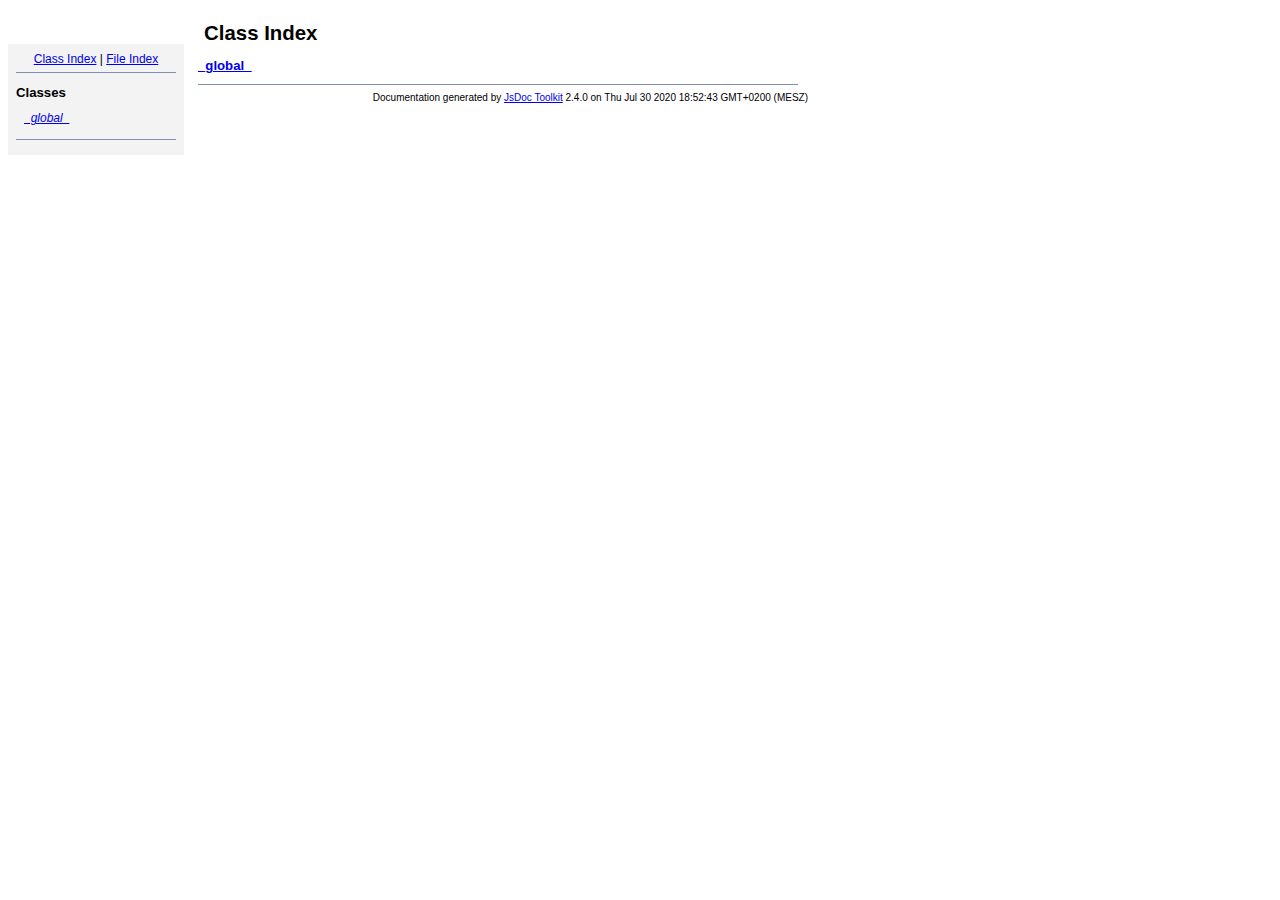
<file: doc/index.html>
<!DOCTYPE html PUBLIC "-//W3C//DTD XHTML 1.0 Transitional//EN"
        "http://www.w3.org/TR/xhtml1/DTD/xhtml1-transitional.dtd">
<html xmlns="http://www.w3.org/1999/xhtml" xml:lang="en" lang="en">
	<head>
		<meta http-equiv="content-type" content="text/html; charset=utf-8" />
		
		<title>JsDoc Reference - Index</title>
		<meta name="generator" content="JsDoc Toolkit" />
		
		<style type="text/css">
		/* default.css */
body
{
	font: 12px "Lucida Grande", Tahoma, Arial, Helvetica, sans-serif;
	width: 800px;
}

.header
{
	clear: both;
	background-color: #ccc;
	padding: 8px;
}

h1
{
	font-size: 150%;
	font-weight: bold;
	padding: 0;
	margin: 1em 0 0 .3em;
}

hr
{
	border: none 0;
	border-top: 1px solid #7F8FB1;
	height: 1px;
}

pre.code
{
	display: block;
	padding: 8px;
	border: 1px dashed #ccc;
}

#index
{
	margin-top: 24px;
	float: left;
	width: 160px;
	position: absolute;
	left: 8px;
	background-color: #F3F3F3;
	padding: 8px;
}

#content
{
	margin-left: 190px;
	width: 600px;
}

.classList
{
	list-style-type: none;
	padding: 0;
	margin: 0 0 0 8px;
	font-family: arial, sans-serif;
	font-size: 1em;
	overflow: auto;
}

.classList li
{
	padding: 0;
	margin: 0 0 8px 0;
}

.summaryTable { width: 100%; }

h1.classTitle
{
	font-size:170%;
	line-height:130%;
}

h2 { font-size: 110%; }
caption, div.sectionTitle
{
	background-color: #7F8FB1;
	color: #fff;
	font-size:130%;
	text-align: left;
	padding: 2px 6px 2px 6px;
	border: 1px #7F8FB1 solid;
}

div.sectionTitle { margin-bottom: 8px; }
.summaryTable thead { display: none; }

.summaryTable td
{
	vertical-align: top;
	padding: 4px;
	border-bottom: 1px #7F8FB1 solid;
	border-right: 1px #7F8FB1 solid;
}

/*col#summaryAttributes {}*/
.summaryTable td.attributes
{
	border-left: 1px #7F8FB1 solid;
	width: 140px;
	text-align: right;
}

td.attributes, .fixedFont
{
	line-height: 15px;
	color: #002EBE;
	font-family: "Courier New",Courier,monospace;
	font-size: 13px;
}

.summaryTable td.nameDescription
{
	text-align: left;
	font-size: 13px;
	line-height: 15px;
}

.summaryTable td.nameDescription, .description
{
	line-height: 15px;
	padding: 4px;
	padding-left: 4px;
}

.summaryTable { margin-bottom: 8px; }

ul.inheritsList
{
	list-style: square;
	margin-left: 20px;
	padding-left: 0;
}

.detailList {
	margin-left: 20px; 
	line-height: 15px;
}
.detailList dt { margin-left: 20px; }

.detailList .heading
{
	font-weight: bold;
	padding-bottom: 6px;
	margin-left: 0;
}

.light, td.attributes, .light a:link, .light a:visited
{
	color: #777;
	font-style: italic;
}

.fineprint
{
	text-align: right;
	font-size: 10px;
}
		</style>
	</head>
	
	<body>
		<div id="header">
</div>
		
		<div id="index">
			<div align="center"><a href="index.html">Class Index</a>
| <a href="files.html">File Index</a></div>
<hr />
<h2>Classes</h2>
<ul class="classList">
	
	<li><i><a href="symbols/_global_.html">_global_</a></i></li>
	
</ul>
<hr />
		</div>
		
		<div id="content">
			<h1 class="classTitle">Class Index</h1>
			
			
			<div>
				<h2><a href="symbols/_global_.html">_global_</a></h2>
				
			</div>
			<hr />
			
			
		</div>
		<div class="fineprint" style="clear:both">
			
			Documentation generated by <a href="http://code.google.com/p/jsdoc-toolkit/" target="_blankt">JsDoc Toolkit</a> 2.4.0 on Thu Jul 30 2020 18:52:43 GMT+0200 (MESZ)
		</div>
	</body>
</html>
</file>
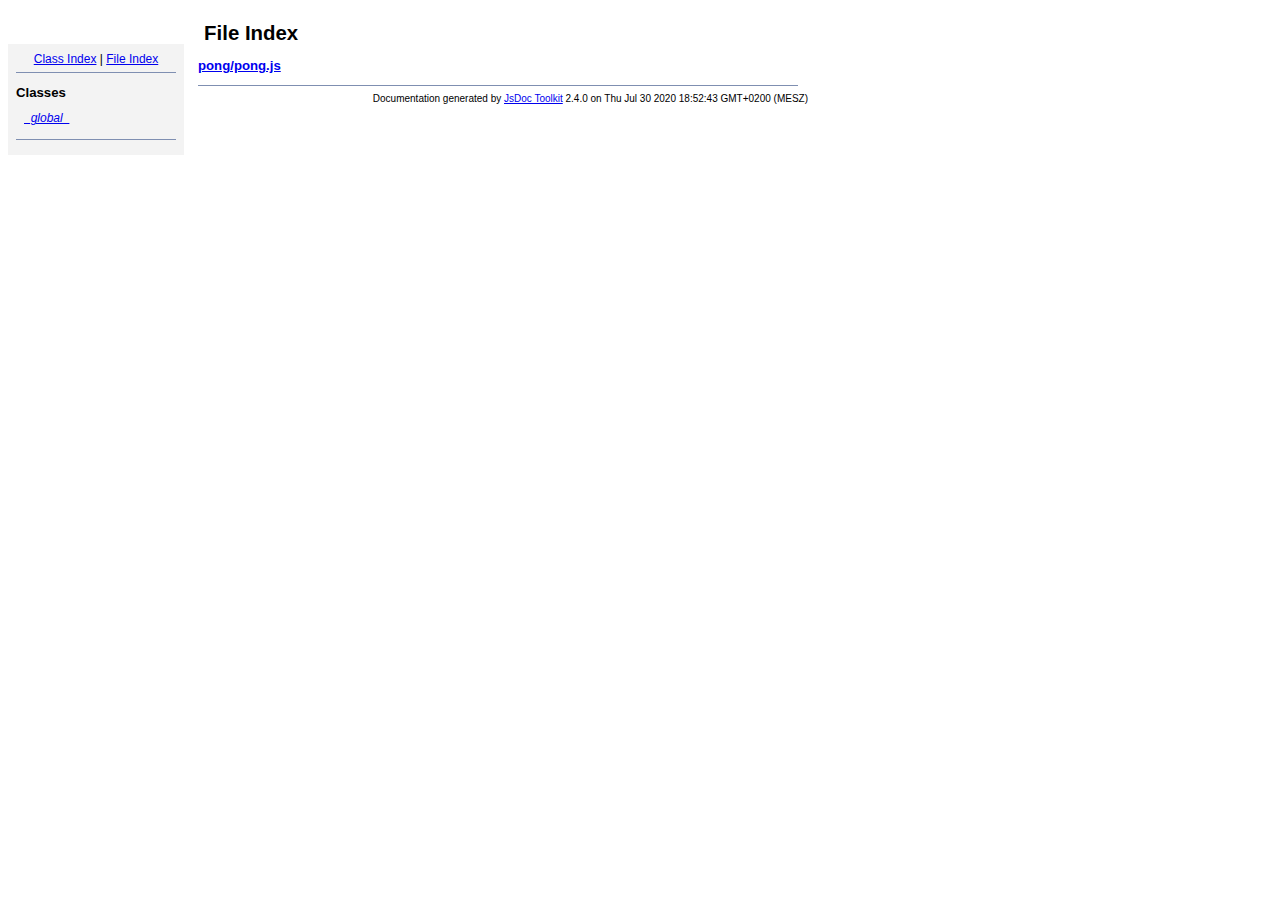
<file: doc/files.html>
<!DOCTYPE html PUBLIC "-//W3C//DTD XHTML 1.0 Transitional//EN"
        "http://www.w3.org/TR/xhtml1/DTD/xhtml1-transitional.dtd">
<html xmlns="http://www.w3.org/1999/xhtml" xml:lang="en" lang="en">
	<head>
		<meta http-equiv="content-type" content="text/html; charset=utf-8" />
		
		<title>JsDoc Reference - File Index</title>
		<meta name="generator" content="JsDoc Toolkit" />
		
		<style type="text/css">
		/* default.css */
body
{
	font: 12px "Lucida Grande", Tahoma, Arial, Helvetica, sans-serif;
	width: 800px;
}

.header
{
	clear: both;
	background-color: #ccc;
	padding: 8px;
}

h1
{
	font-size: 150%;
	font-weight: bold;
	padding: 0;
	margin: 1em 0 0 .3em;
}

hr
{
	border: none 0;
	border-top: 1px solid #7F8FB1;
	height: 1px;
}

pre.code
{
	display: block;
	padding: 8px;
	border: 1px dashed #ccc;
}

#index
{
	margin-top: 24px;
	float: left;
	width: 160px;
	position: absolute;
	left: 8px;
	background-color: #F3F3F3;
	padding: 8px;
}

#content
{
	margin-left: 190px;
	width: 600px;
}

.classList
{
	list-style-type: none;
	padding: 0;
	margin: 0 0 0 8px;
	font-family: arial, sans-serif;
	font-size: 1em;
	overflow: auto;
}

.classList li
{
	padding: 0;
	margin: 0 0 8px 0;
}

.summaryTable { width: 100%; }

h1.classTitle
{
	font-size:170%;
	line-height:130%;
}

h2 { font-size: 110%; }
caption, div.sectionTitle
{
	background-color: #7F8FB1;
	color: #fff;
	font-size:130%;
	text-align: left;
	padding: 2px 6px 2px 6px;
	border: 1px #7F8FB1 solid;
}

div.sectionTitle { margin-bottom: 8px; }
.summaryTable thead { display: none; }

.summaryTable td
{
	vertical-align: top;
	padding: 4px;
	border-bottom: 1px #7F8FB1 solid;
	border-right: 1px #7F8FB1 solid;
}

/*col#summaryAttributes {}*/
.summaryTable td.attributes
{
	border-left: 1px #7F8FB1 solid;
	width: 140px;
	text-align: right;
}

td.attributes, .fixedFont
{
	line-height: 15px;
	color: #002EBE;
	font-family: "Courier New",Courier,monospace;
	font-size: 13px;
}

.summaryTable td.nameDescription
{
	text-align: left;
	font-size: 13px;
	line-height: 15px;
}

.summaryTable td.nameDescription, .description
{
	line-height: 15px;
	padding: 4px;
	padding-left: 4px;
}

.summaryTable { margin-bottom: 8px; }

ul.inheritsList
{
	list-style: square;
	margin-left: 20px;
	padding-left: 0;
}

.detailList {
	margin-left: 20px; 
	line-height: 15px;
}
.detailList dt { margin-left: 20px; }

.detailList .heading
{
	font-weight: bold;
	padding-bottom: 6px;
	margin-left: 0;
}

.light, td.attributes, .light a:link, .light a:visited
{
	color: #777;
	font-style: italic;
}

.fineprint
{
	text-align: right;
	font-size: 10px;
}
		</style>
	</head>
	
	<body>
		<div id="header">
</div>
		
		<div id="index">
			<div align="center"><a href="index.html">Class Index</a>
| <a href="files.html">File Index</a></div>
<hr />
<h2>Classes</h2>
<ul class="classList">
	
	<li><i><a href="symbols/_global_.html">_global_</a></i></li>
	
</ul>
<hr />
		</div>
		
		<div id="content">
			<h1 class="classTitle">File Index</h1>
			
			
			<div>
				<h2><a href="symbols/src/pong_pong.js.html">pong/pong.js</a></h2>
				
				<dl>
					
					
					
					
				</dl>
			</div>
			<hr />
			
			
		</div>
		<div class="fineprint" style="clear:both">
			
			Documentation generated by <a href="http://code.google.com/p/jsdoc-toolkit/" target="_blankt">JsDoc Toolkit</a> 2.4.0 on Thu Jul 30 2020 18:52:43 GMT+0200 (MESZ)
		</div>
	</body>
</html>
</file>
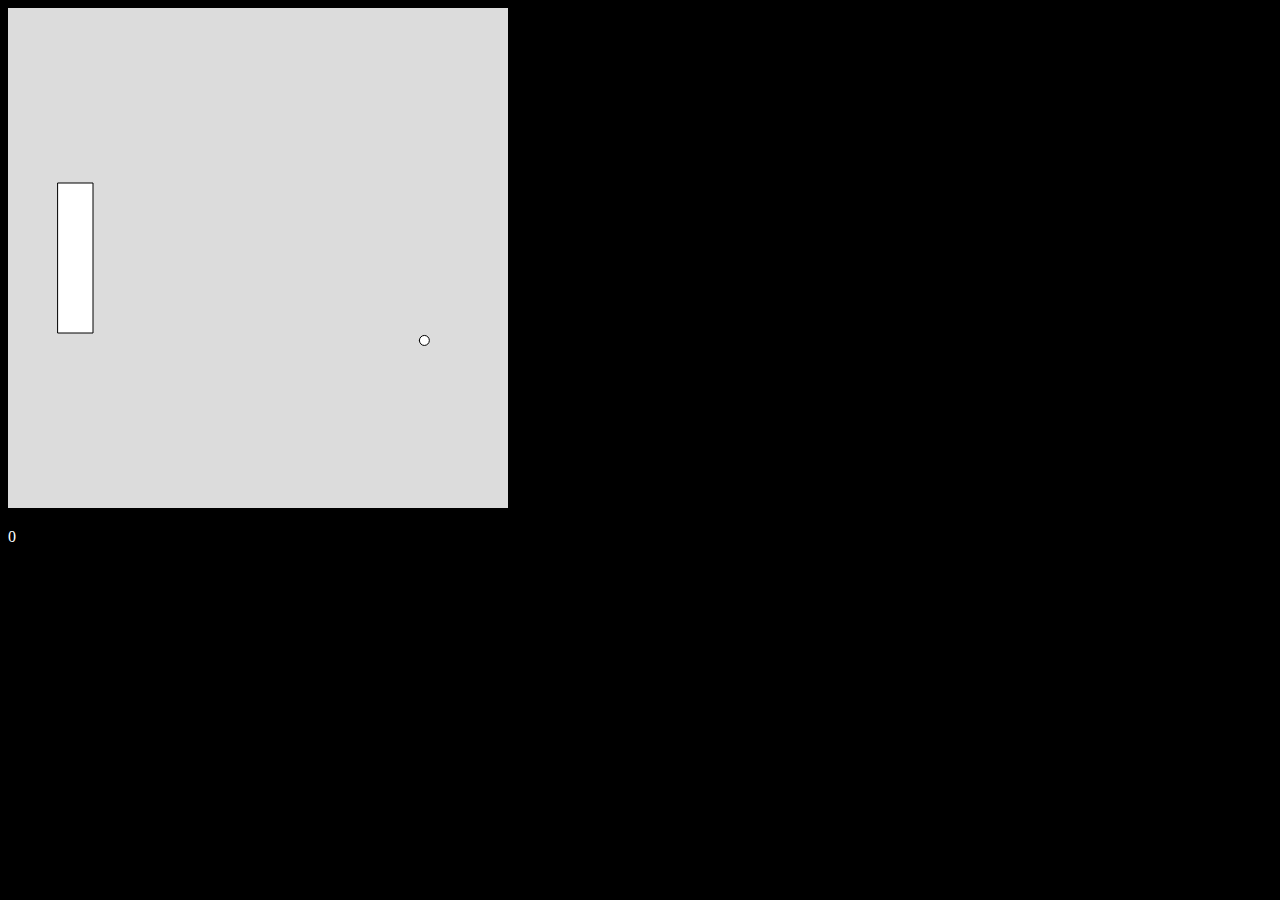
<file: pong/game.html>
<!DOCTYPE html>
<html lang="en">
<head>
    <meta charset="UTF-8">
    <meta name="viewport" content="width=device-width, initial-scale=1.0">
    <title>Pong</title>
    <script src="../lib/p5.js"></script>
    <script src="pong.js"></script>
    <link rel="stylesheet" href="style.css">
</head>
<body>
    
</body>
</html>
</file>
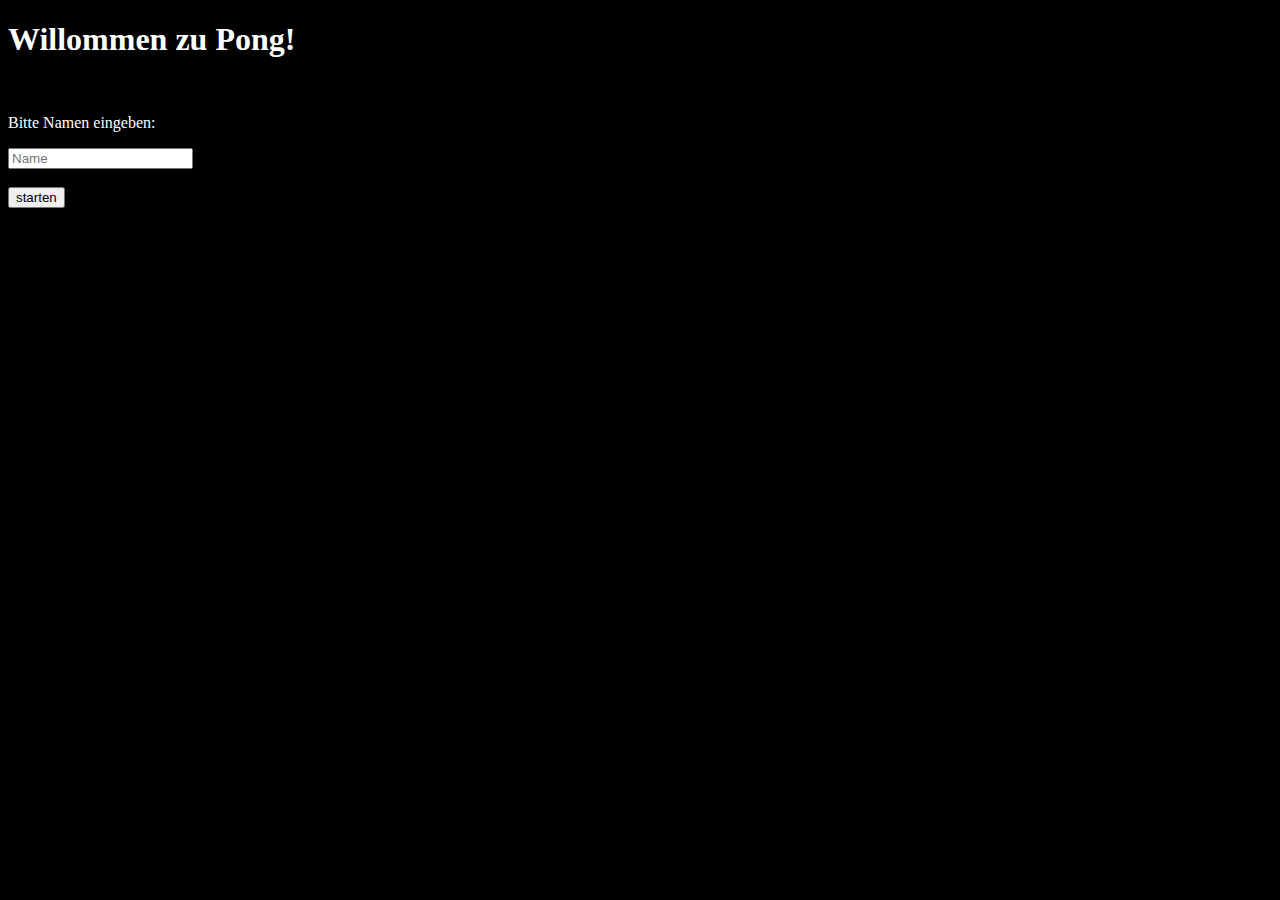
<file: pong/pong.html>
<!DOCTYPE html>
<html lang="en">
<head>
    <meta charset="UTF-8">
	<meta name="viewport" content="width=device-width, initial-scale=1.0">
	<link rel="stylesheet" href="style.css">
	<title>Pong Game Online</title>
</head>
<body>
	<h1>Willommen zu Pong!</h1>
	<br>
	<p>Bitte Namen eingeben:</p>
	<input type="text" placeholder="Name"> 
	<br>
	<br>
	<input type="button" value="starten" onclick="window.location.href='game.html'">
	<!-- <a href="game.html">
		<input type="button" value="starten" onclick="window.location.href='game.html'">
	</a> -->
</body>
</html>
</file>
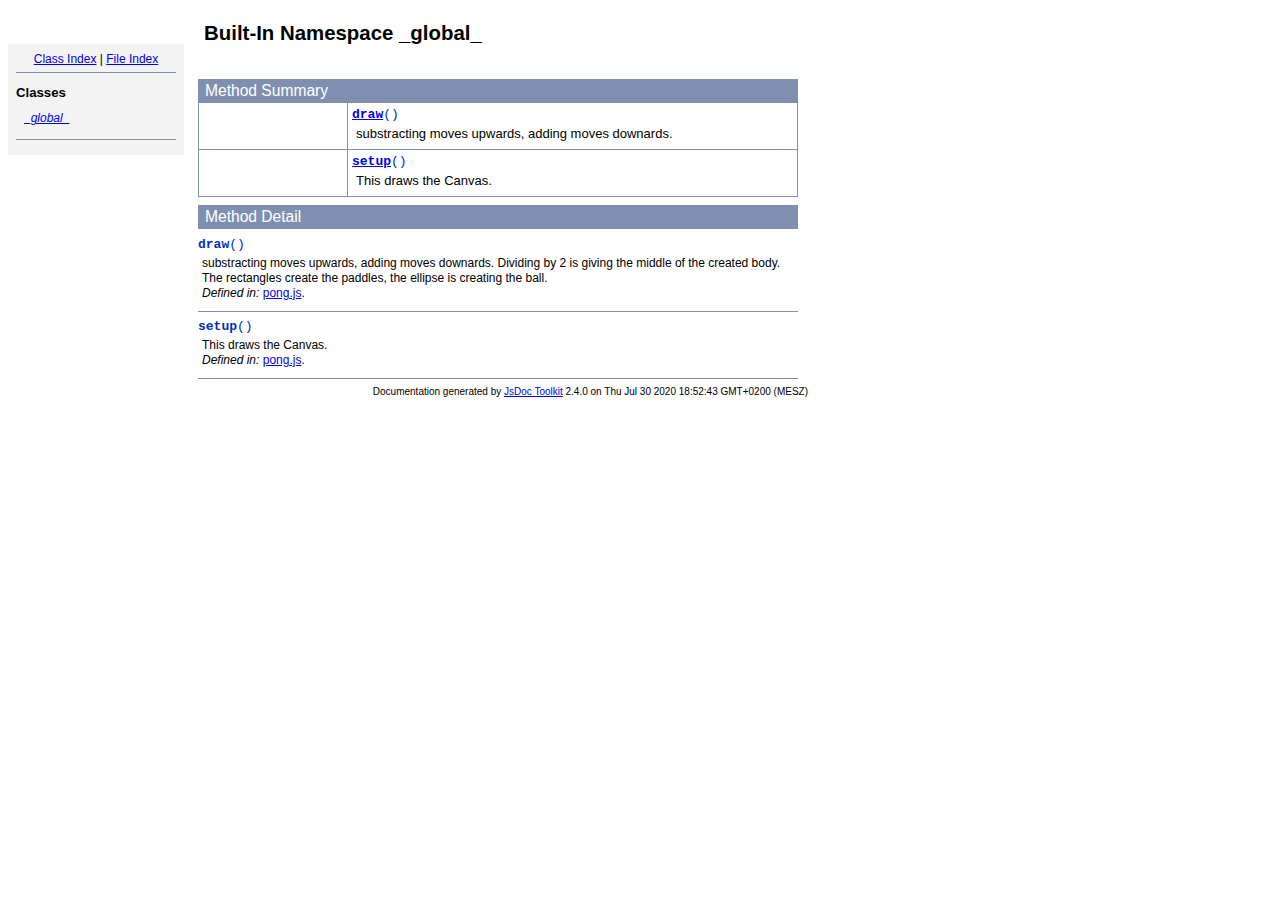
<file: doc/symbols/_global_.html>
<!DOCTYPE html PUBLIC "-//W3C//DTD XHTML 1.0 Transitional//EN"
        "http://www.w3.org/TR/xhtml1/DTD/xhtml1-transitional.dtd">
<html xmlns="http://www.w3.org/1999/xhtml" xml:lang="en" lang="en">
	<head>
		<meta http-equiv="content-type" content="text/html; charset=utf-8" />
		<meta name="generator" content="JsDoc Toolkit" />
		
		<title>JsDoc Reference - _global_</title>

		<style type="text/css">
			/* default.css */
body
{
	font: 12px "Lucida Grande", Tahoma, Arial, Helvetica, sans-serif;
	width: 800px;
}

.header
{
	clear: both;
	background-color: #ccc;
	padding: 8px;
}

h1
{
	font-size: 150%;
	font-weight: bold;
	padding: 0;
	margin: 1em 0 0 .3em;
}

hr
{
	border: none 0;
	border-top: 1px solid #7F8FB1;
	height: 1px;
}

pre.code
{
	display: block;
	padding: 8px;
	border: 1px dashed #ccc;
}

#index
{
	margin-top: 24px;
	float: left;
	width: 160px;
	position: absolute;
	left: 8px;
	background-color: #F3F3F3;
	padding: 8px;
}

#content
{
	margin-left: 190px;
	width: 600px;
}

.classList
{
	list-style-type: none;
	padding: 0;
	margin: 0 0 0 8px;
	font-family: arial, sans-serif;
	font-size: 1em;
	overflow: auto;
}

.classList li
{
	padding: 0;
	margin: 0 0 8px 0;
}

.summaryTable { width: 100%; }

h1.classTitle
{
	font-size:170%;
	line-height:130%;
}

h2 { font-size: 110%; }
caption, div.sectionTitle
{
	background-color: #7F8FB1;
	color: #fff;
	font-size:130%;
	text-align: left;
	padding: 2px 6px 2px 6px;
	border: 1px #7F8FB1 solid;
}

div.sectionTitle { margin-bottom: 8px; }
.summaryTable thead { display: none; }

.summaryTable td
{
	vertical-align: top;
	padding: 4px;
	border-bottom: 1px #7F8FB1 solid;
	border-right: 1px #7F8FB1 solid;
}

/*col#summaryAttributes {}*/
.summaryTable td.attributes
{
	border-left: 1px #7F8FB1 solid;
	width: 140px;
	text-align: right;
}

td.attributes, .fixedFont
{
	line-height: 15px;
	color: #002EBE;
	font-family: "Courier New",Courier,monospace;
	font-size: 13px;
}

.summaryTable td.nameDescription
{
	text-align: left;
	font-size: 13px;
	line-height: 15px;
}

.summaryTable td.nameDescription, .description
{
	line-height: 15px;
	padding: 4px;
	padding-left: 4px;
}

.summaryTable { margin-bottom: 8px; }

ul.inheritsList
{
	list-style: square;
	margin-left: 20px;
	padding-left: 0;
}

.detailList {
	margin-left: 20px; 
	line-height: 15px;
}
.detailList dt { margin-left: 20px; }

.detailList .heading
{
	font-weight: bold;
	padding-bottom: 6px;
	margin-left: 0;
}

.light, td.attributes, .light a:link, .light a:visited
{
	color: #777;
	font-style: italic;
}

.fineprint
{
	text-align: right;
	font-size: 10px;
}
		</style>
	</head>

	<body>
<!-- ============================== header ================================= -->	
		<!-- begin static/header.html -->
		<div id="header">
</div>
		<!-- end static/header.html -->

<!-- ============================== classes index ============================ -->
		<div id="index">
			<!-- begin publish.classesIndex -->
			<div align="center"><a href="../index.html">Class Index</a>
| <a href="../files.html">File Index</a></div>
<hr />
<h2>Classes</h2>
<ul class="classList">
	
	<li><i><a href="../symbols/_global_.html">_global_</a></i></li>
	
</ul>
<hr />
			<!-- end publish.classesIndex -->
		</div>
		
		<div id="content">
<!-- ============================== class title ============================ -->
			<h1 class="classTitle">
				
				Built-In Namespace _global_
			</h1>

<!-- ============================== class summary ========================== -->			
			<p class="description">
				
				
			
				
				
				
			</p>

<!-- ============================== constructor summary ==================== -->			
			

<!-- ============================== properties summary ===================== -->
			

<!-- ============================== methods summary ======================== -->
			
				
				
				<table class="summaryTable" cellspacing="0" summary="A summary of the methods documented in the class _global_.">
					<caption>Method Summary</caption>
					<thead>
						<tr>
							<th scope="col">Method Attributes</th>
							<th scope="col">Method Name and Description</th>
						</tr>
					</thead>
					<tbody>
					
						<tr>
							<td class="attributes">&nbsp;</td>
							<td class="nameDescription">
								<div class="fixedFont"><b><a href="../symbols/_global_.html#draw">draw</a></b>()
								</div>
								<div class="description">substracting moves upwards, adding moves downards.</div>
							</td>
						</tr>
					
						<tr>
							<td class="attributes">&nbsp;</td>
							<td class="nameDescription">
								<div class="fixedFont"><b><a href="../symbols/_global_.html#setup">setup</a></b>()
								</div>
								<div class="description">This draws the Canvas.</div>
							</td>
						</tr>
					
					</tbody>
				</table>
				
				
				
			
<!-- ============================== events summary ======================== -->
			

<!-- ============================== constructor details ==================== -->		
			

<!-- ============================== field details ========================== -->		
			

<!-- ============================== method details ========================= -->		
			
				<div class="sectionTitle">
					Method Detail
				</div>
				
					<a name="draw"> </a>
					<div class="fixedFont">
					
					
					<b>draw</b>()
					
					</div>
					<div class="description">
						substracting moves upwards, adding moves downards. Dividing by 2 is giving the middle of the created body.
The rectangles create the paddles, the ellipse is creating the ball.
						
							<br />
							<i>Defined in: </i> <a href="../symbols/src/pong_pong.js.html">pong.js</a>.
						
						
					</div>
					
					
					
						
						
						
						
						
						
						

					<hr />
				
					<a name="setup"> </a>
					<div class="fixedFont">
					
					
					<b>setup</b>()
					
					</div>
					<div class="description">
						This draws the Canvas.
						
							<br />
							<i>Defined in: </i> <a href="../symbols/src/pong_pong.js.html">pong.js</a>.
						
						
					</div>
					
					
					
						
						
						
						
						
						
						

					
				
			
			
<!-- ============================== event details ========================= -->		
			
			
			<hr />
		</div>

		
<!-- ============================== footer ================================= -->
		<div class="fineprint" style="clear:both">
			
			Documentation generated by <a href="http://code.google.com/p/jsdoc-toolkit/" target="_blank">JsDoc Toolkit</a> 2.4.0 on Thu Jul 30 2020 18:52:43 GMT+0200 (MESZ)
		</div>
	</body>
</html>
</file>
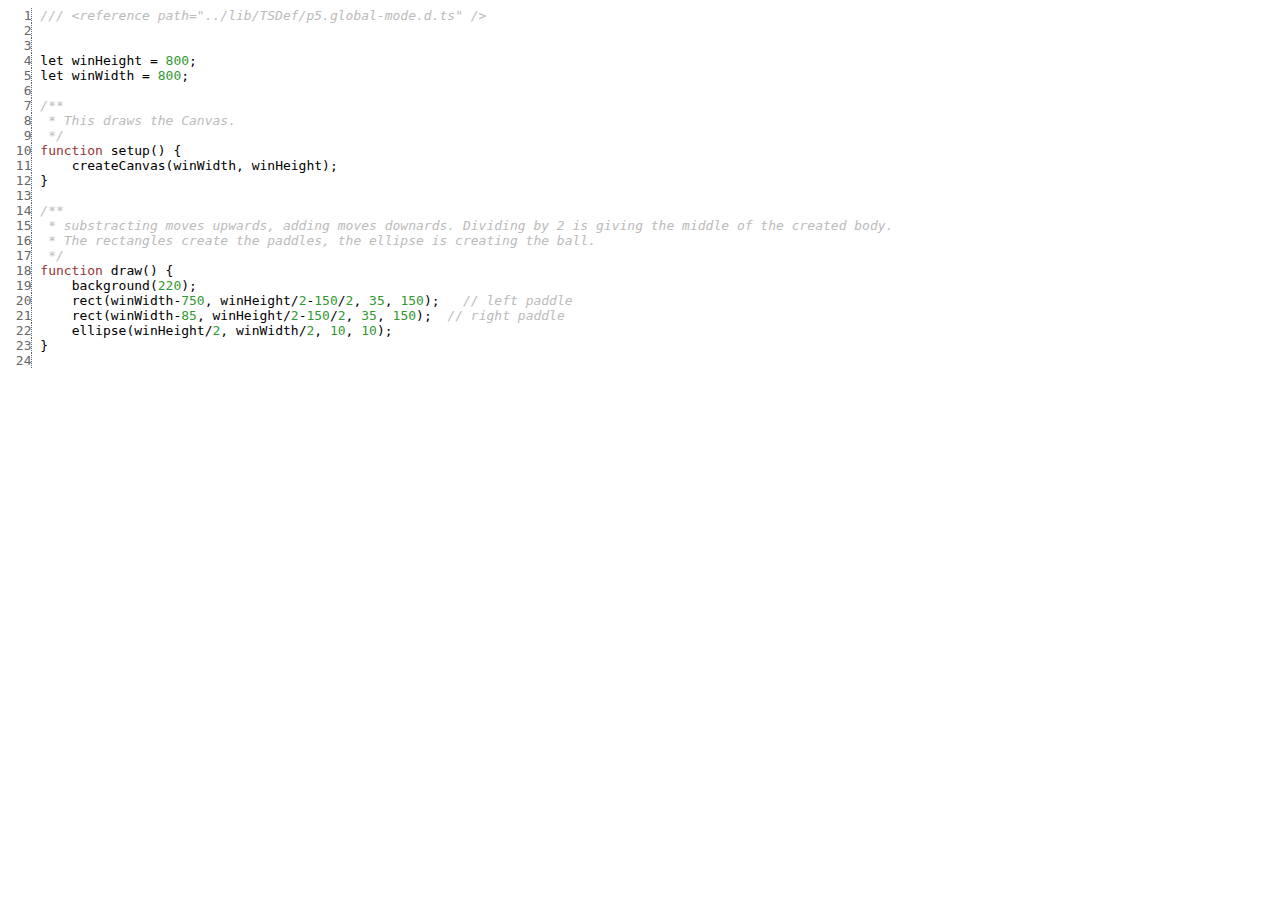
<file: doc/symbols/src/pong_pong.js.html>
<html><head><meta http-equiv="content-type" content="text/html; charset=utf-8"> <style>
	.KEYW {color: #933;}
	.COMM {color: #bbb; font-style: italic;}
	.NUMB {color: #393;}
	.STRN {color: #393;}
	.REGX {color: #339;}
	.line {border-right: 1px dotted #666; color: #666; font-style: normal;}
	</style></head><body><pre><span class='line'>  1</span> <span class="COMM">/// &lt;reference path="../lib/TSDef/p5.global-mode.d.ts" /></span><span class="WHIT">
<span class='line'>  2</span> 
<span class='line'>  3</span> 
<span class='line'>  4</span> </span><span class="NAME">let</span><span class="WHIT"> </span><span class="NAME">winHeight</span><span class="WHIT"> </span><span class="PUNC">=</span><span class="WHIT"> </span><span class="NUMB">800</span><span class="PUNC">;</span><span class="WHIT"> 
<span class='line'>  5</span> </span><span class="NAME">let</span><span class="WHIT"> </span><span class="NAME">winWidth</span><span class="WHIT"> </span><span class="PUNC">=</span><span class="WHIT"> </span><span class="NUMB">800</span><span class="PUNC">;</span><span class="WHIT">
<span class='line'>  6</span> 
<span class='line'>  7</span> </span><span class="COMM">/**
<span class='line'>  8</span>  * This draws the Canvas.
<span class='line'>  9</span>  */</span><span class="WHIT">
<span class='line'> 10</span> </span><span class="KEYW">function</span><span class="WHIT"> </span><span class="NAME">setup</span><span class="PUNC">(</span><span class="PUNC">)</span><span class="WHIT"> </span><span class="PUNC">{</span><span class="WHIT">
<span class='line'> 11</span> </span><span class="WHIT">    </span><span class="NAME">createCanvas</span><span class="PUNC">(</span><span class="NAME">winWidth</span><span class="PUNC">,</span><span class="WHIT"> </span><span class="NAME">winHeight</span><span class="PUNC">)</span><span class="PUNC">;</span><span class="WHIT">
<span class='line'> 12</span> </span><span class="PUNC">}</span><span class="WHIT">
<span class='line'> 13</span> 
<span class='line'> 14</span> </span><span class="COMM">/**
<span class='line'> 15</span>  * substracting moves upwards, adding moves downards. Dividing by 2 is giving the middle of the created body.
<span class='line'> 16</span>  * The rectangles create the paddles, the ellipse is creating the ball.
<span class='line'> 17</span>  */</span><span class="WHIT">
<span class='line'> 18</span> </span><span class="KEYW">function</span><span class="WHIT"> </span><span class="NAME">draw</span><span class="PUNC">(</span><span class="PUNC">)</span><span class="WHIT"> </span><span class="PUNC">{</span><span class="WHIT">
<span class='line'> 19</span> </span><span class="WHIT">    </span><span class="NAME">background</span><span class="PUNC">(</span><span class="NUMB">220</span><span class="PUNC">)</span><span class="PUNC">;</span><span class="WHIT">
<span class='line'> 20</span> </span><span class="WHIT">    </span><span class="NAME">rect</span><span class="PUNC">(</span><span class="NAME">winWidth</span><span class="PUNC">-</span><span class="NUMB">750</span><span class="PUNC">,</span><span class="WHIT"> </span><span class="NAME">winHeight</span><span class="PUNC">/</span><span class="NUMB">2</span><span class="PUNC">-</span><span class="NUMB">150</span><span class="PUNC">/</span><span class="NUMB">2</span><span class="PUNC">,</span><span class="WHIT"> </span><span class="NUMB">35</span><span class="PUNC">,</span><span class="WHIT"> </span><span class="NUMB">150</span><span class="PUNC">)</span><span class="PUNC">;</span><span class="WHIT">   </span><span class="COMM">// left paddle</span><span class="WHIT">
<span class='line'> 21</span> </span><span class="WHIT">    </span><span class="NAME">rect</span><span class="PUNC">(</span><span class="NAME">winWidth</span><span class="PUNC">-</span><span class="NUMB">85</span><span class="PUNC">,</span><span class="WHIT"> </span><span class="NAME">winHeight</span><span class="PUNC">/</span><span class="NUMB">2</span><span class="PUNC">-</span><span class="NUMB">150</span><span class="PUNC">/</span><span class="NUMB">2</span><span class="PUNC">,</span><span class="WHIT"> </span><span class="NUMB">35</span><span class="PUNC">,</span><span class="WHIT"> </span><span class="NUMB">150</span><span class="PUNC">)</span><span class="PUNC">;</span><span class="WHIT">  </span><span class="COMM">// right paddle</span><span class="WHIT">
<span class='line'> 22</span> </span><span class="WHIT">    </span><span class="NAME">ellipse</span><span class="PUNC">(</span><span class="NAME">winHeight</span><span class="PUNC">/</span><span class="NUMB">2</span><span class="PUNC">,</span><span class="WHIT"> </span><span class="NAME">winWidth</span><span class="PUNC">/</span><span class="NUMB">2</span><span class="PUNC">,</span><span class="WHIT"> </span><span class="NUMB">10</span><span class="PUNC">,</span><span class="WHIT"> </span><span class="NUMB">10</span><span class="PUNC">)</span><span class="PUNC">;</span><span class="WHIT">
<span class='line'> 23</span> </span><span class="PUNC">}</span><span class="WHIT">
<span class='line'> 24</span> </span></pre></body></html>
</file>
<file: pong/style.css>
body {
	background-color: black;
	color: white;
}

h1 {
	font-size: 32px;
}
</file>
